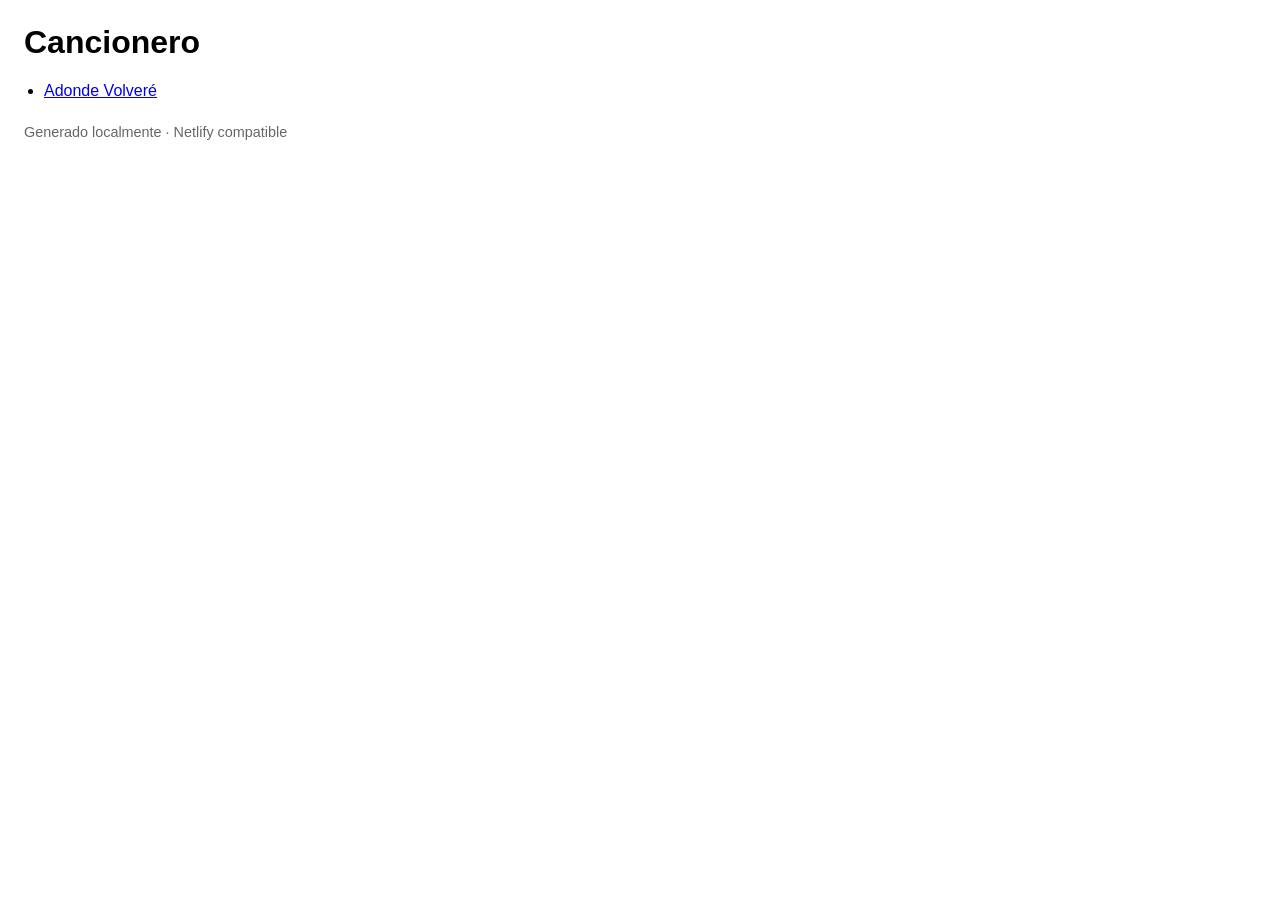
<file: index.html>
<!DOCTYPE html>
<html lang="es">
<head>
  <meta charset="UTF-8">
  <title>Cancionero</title>
  <style>
    body { font-family: Arial, sans-serif; margin: 24px; }
    ul { padding-left: 20px; }
    li { margin: 6px 0; }
    .error { color: red; }
    footer { margin-top: 24px; color: #666; font-size: 0.9em; }
  </style>
</head>
<body>
  <h1>Cancionero</h1>
  <div id="messages" role="status" aria-live="polite"></div>
  <ul id="songList"></ul>
  <footer>Generado localmente · Netlify compatible</footer>

  <script>
  (async function() {
    const msg = id => { const el = document.getElementById('messages'); if(el) el.innerText = id; };
    const ul = document.getElementById('songList');
    if(!ul){ console.error('No existe #songList'); return; }

    try {
      msg('Cargando lista...');
      const resp = await fetch('./index.json', {cache:'no-store'});
      if(!resp.ok){
        ul.innerHTML = '<li class="error">No se encontró index.json (status ' + resp.status + ')</li>';
        console.error('fetch index.json status', resp.status);
        return;
      }
      const data = await resp.json();
      if(!Array.isArray(data)){
        ul.innerHTML = '<li class="error">index.json debe ser un array</li>';
        console.error('index.json no es array', data);
        return;
      }
      if(data.length === 0){
        ul.innerHTML = '<li>No hay canciones en index.json</li>';
        msg('');
        return;
      }
      ul.innerHTML = '';
      data.forEach(item => {
        const li = document.createElement('li');
        const slug = (item.slug || '').trim();
        const title = item.title || 'Sin título';
        if(!slug){
          li.textContent = title + ' (slug faltante)';
        } else {
          const a = document.createElement('a');
          a.href = 'canciones/' + encodeURIComponent(slug) + '.html';
          a.textContent = title;
          li.appendChild(a);
        }
        ul.appendChild(li);
      });
      msg('');
    } catch(err){
      ul.innerHTML = '<li class="error">Error cargando lista. Mira la consola</li>';
      console.error('Error general cargando index.json', err);
      msg('');
    }
  })();
  </script>
</body>
</html>
</file>
